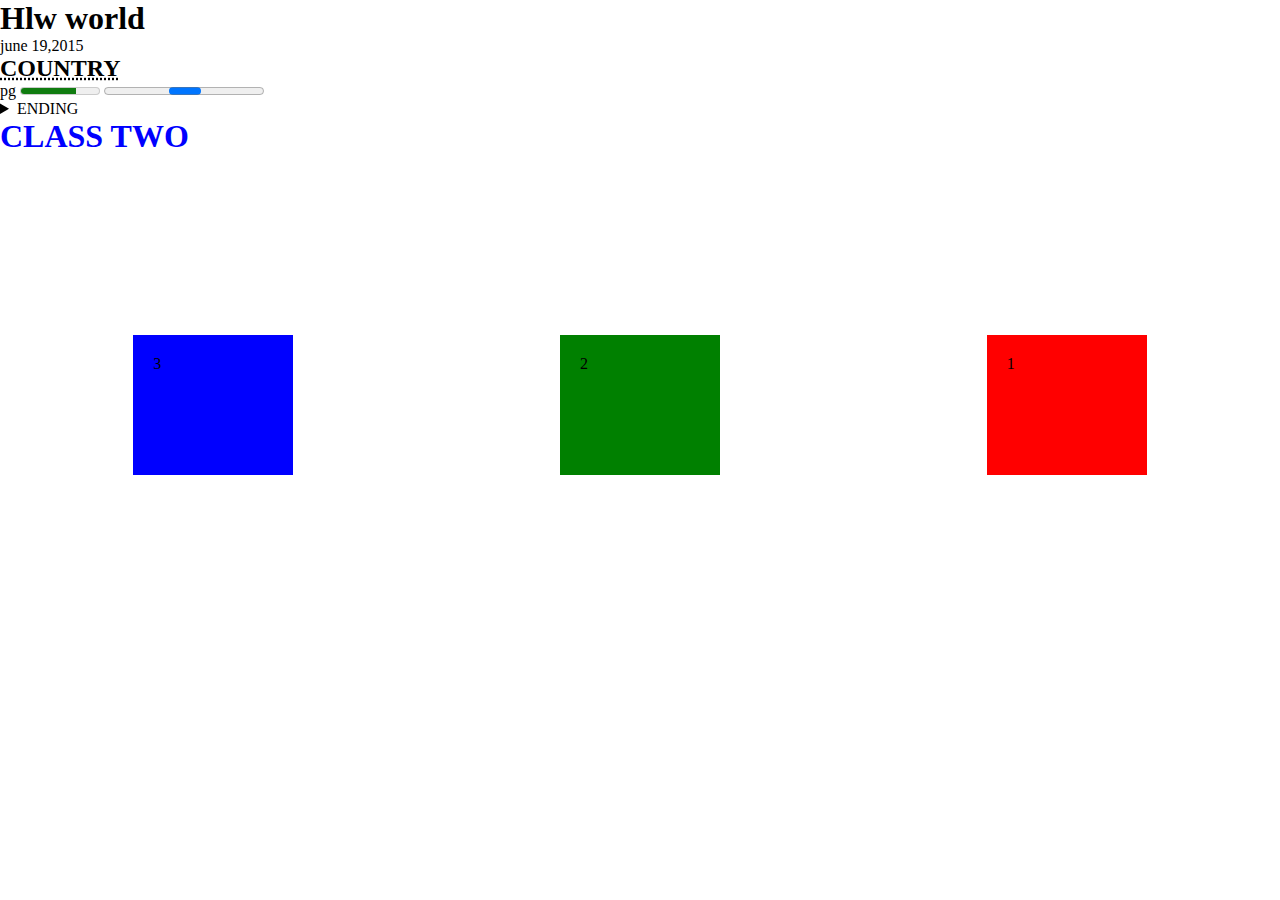
<file: test.html>
<!DOCTYPE html>
<html lang="en">
<head>
    <meta charset="UTF-8">
    <meta name="viewport" content="width=device-width, initial-scale=1.0">
    <title>MY new project</title>
    <link rel="stylesheet" href="./test.css"/>
</head>
<body>
    <h1> Hlw world</h1>
    <time datetime="2020-6-15">june 19,2015</time>
     <h2><abbr title="THIS IS BANGLADESH">COUNTRY</abbr></h2>
     <label for="disk">pg</label>

     <meter id="disk" value="0.7">

     </meter>
     <progress id=""></progress>
     <details>
        <summary> ENDING</summary>
        <p>
            Lorem ipsum dolor sit amet consectetur, adipisicing elit. Voluptatum eius cumque modi atque architecto animi reiciendis, incidunt, praesentium pariatur consequatur, facere assumenda voluptate saepe molestias placeat temporibus cupiditate. Qui, deleniti.
        </p>
     </details>
     <h1 class="test"> CLASS TWO</h1>

     <div class="container">
        <div class="box">1</div>
        <div class="box box2">2</div>
        <div class="box box3">3</div>
     </div>





</body>
</html>
</file>
<file: test.css>
*{
    margin: 0px;
    padding: 0Px;
}
.test{
    color: blue;
    cursor:url("[data-uri]"),auto;
}

.container{
    display: flex;
    height: 500px;
    justify-content:space-around;
    align-items: center;
    flex-direction: row-reverse;
    
}

.box{
    padding: 20px;
    background-color: red;
    width: 120px;
    height: 100px;
}
.box2{
    background-color: green;
}
.box3{
    background-color: blue;
}
</file>
